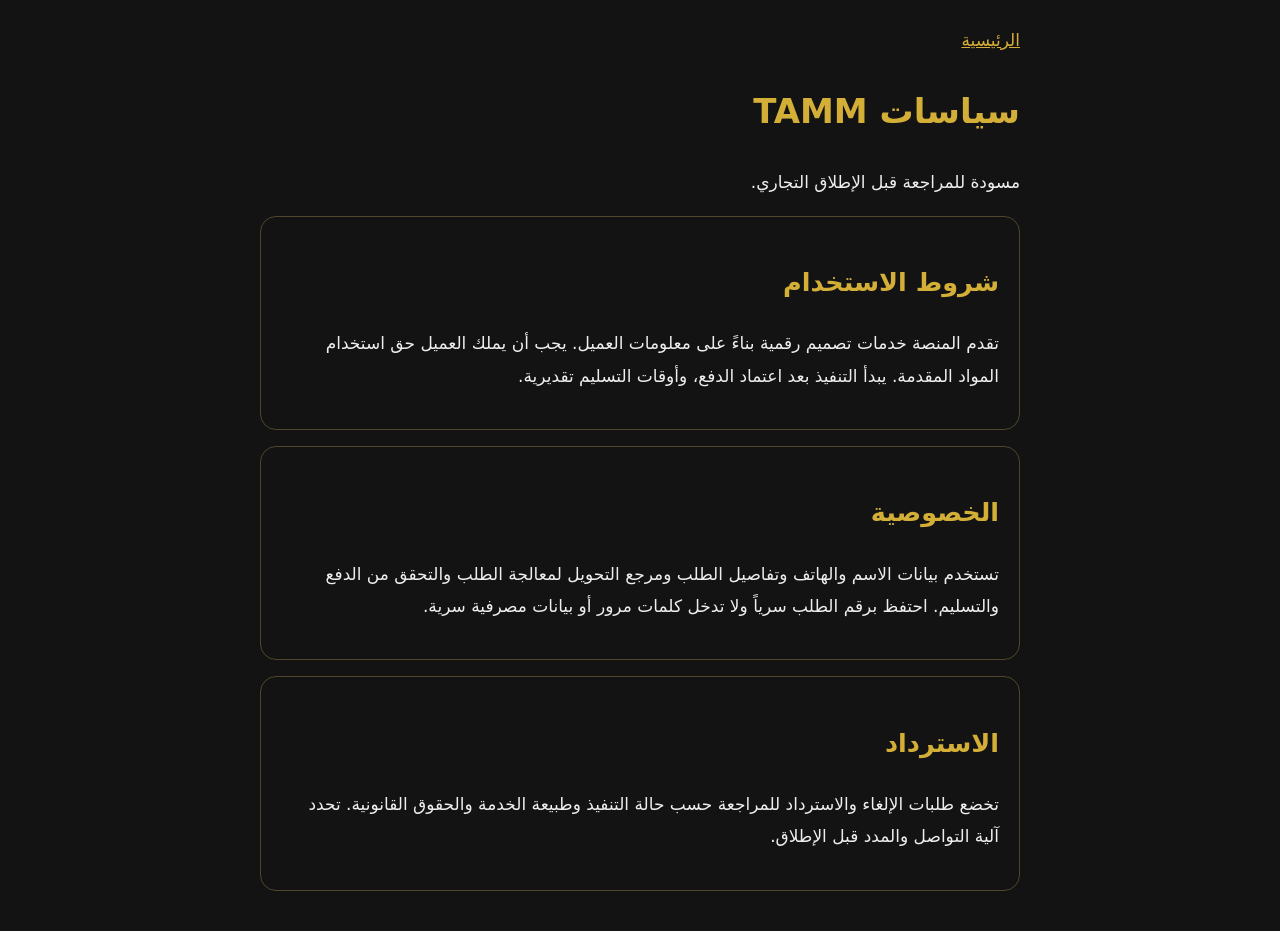
<file: policies.html>
<!doctype html><html lang="ar" dir="rtl"><meta charset="utf-8"><meta name="viewport" content="width=device-width,initial-scale=1"><title>تمّ | سياسات الخدمة</title><style>body{background:#131313;color:#eee;font:17px/1.9 system-ui;margin:0}main{max-width:760px;margin:auto;padding:24px}h1,h2,a{color:#d4af37}section{border:1px solid #51452d;border-radius:16px;padding:20px;margin:16px 0}</style><main><a href="/">الرئيسية</a><h1>سياسات TAMM</h1><p>مسودة للمراجعة قبل الإطلاق التجاري.</p><section><h2>شروط الاستخدام</h2><p>تقدم المنصة خدمات تصميم رقمية بناءً على معلومات العميل. يجب أن يملك العميل حق استخدام المواد المقدمة. يبدأ التنفيذ بعد اعتماد الدفع، وأوقات التسليم تقديرية.</p></section><section><h2>الخصوصية</h2><p>تستخدم بيانات الاسم والهاتف وتفاصيل الطلب ومرجع التحويل لمعالجة الطلب والتحقق من الدفع والتسليم. احتفظ برقم الطلب سرياً ولا تدخل كلمات مرور أو بيانات مصرفية سرية.</p></section><section><h2>الاسترداد</h2><p>تخضع طلبات الإلغاء والاسترداد للمراجعة حسب حالة التنفيذ وطبيعة الخدمة والحقوق القانونية. تحدد آلية التواصل والمدد قبل الإطلاق.</p></section></main></html>
</file>
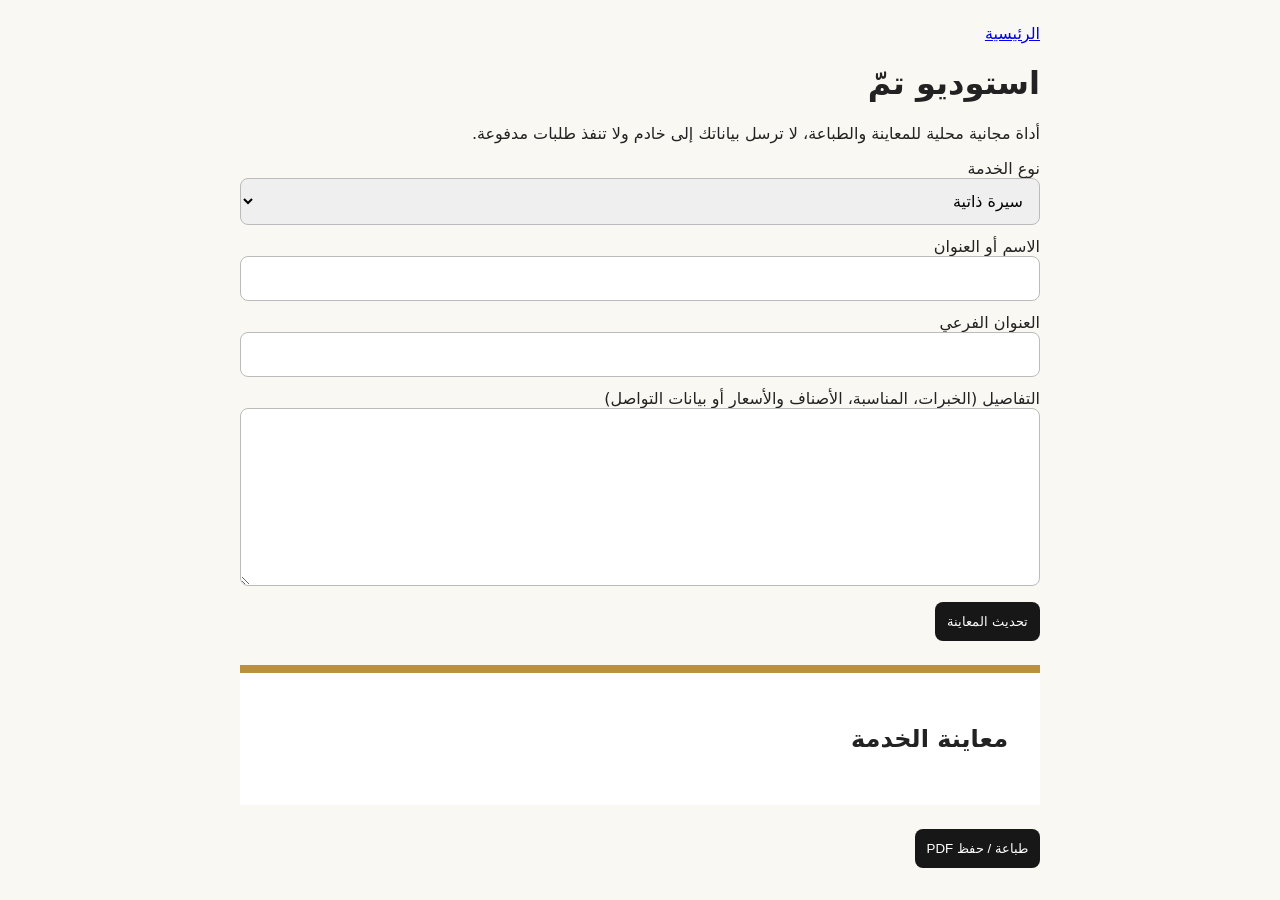
<file: studio.html>
<!doctype html><html lang="ar" dir="rtl"><meta charset="utf-8"><meta name="viewport" content="width=device-width,initial-scale=1"><title>استوديو تمّ</title><style>body{font:16px system-ui;background:#faf8f3;margin:24px;color:#222}main{max-width:800px;margin:auto}label{display:block;margin:12px 0}input,textarea,select{box-sizing:border-box;width:100%;padding:12px;border:1px solid #bbb;border-radius:8px;font:inherit}button{padding:12px;background:#171717;color:#fff;border:0;border-radius:8px}article{background:white;padding:32px;border-top:8px solid #b99140;margin:24px 0;white-space:pre-wrap;overflow-wrap:anywhere}@media print{form,nav,button,.notice{display:none}body{margin:0;background:white}article{border:0}}</style><main><nav><a href="index.html">الرئيسية</a></nav><h1>استوديو تمّ</h1><p class="notice">أداة مجانية محلية للمعاينة والطباعة، لا ترسل بياناتك إلى خادم ولا تنفذ طلبات مدفوعة.</p><form id="editor"><label>نوع الخدمة<select id="kind"><option>سيرة ذاتية</option><option>دعوة زفاف</option><option>دعوة عيد ميلاد</option><option>بطاقة أعمال</option><option>منيو مطعم</option><option>صفحة شخصية</option></select></label><label>الاسم أو العنوان<input id="heading" maxlength="120" required></label><label>العنوان الفرعي<input id="subtitle" maxlength="200"></label><label>التفاصيل (الخبرات، المناسبة، الأصناف والأسعار أو بيانات التواصل)<textarea id="details" rows="8" maxlength="8000"></textarea></label><button type="submit">تحديث المعاينة</button></form><article><h2 id="outTitle">معاينة الخدمة</h2><h3 id="outSub"></h3><p id="outBody"></p></article><button id="print">طباعة / حفظ PDF</button></main><script>const el=id=>document.getElementById(id);function render(){el('outTitle').textContent=el('heading').value||el('kind').value;el('outSub').textContent=el('subtitle').value;el('outBody').textContent=el('details').value}el('editor').addEventListener('submit',e=>{e.preventDefault();render()});el('editor').addEventListener('input',render);el('print').onclick=()=>{render();window.print()};</script></html>
</file>
